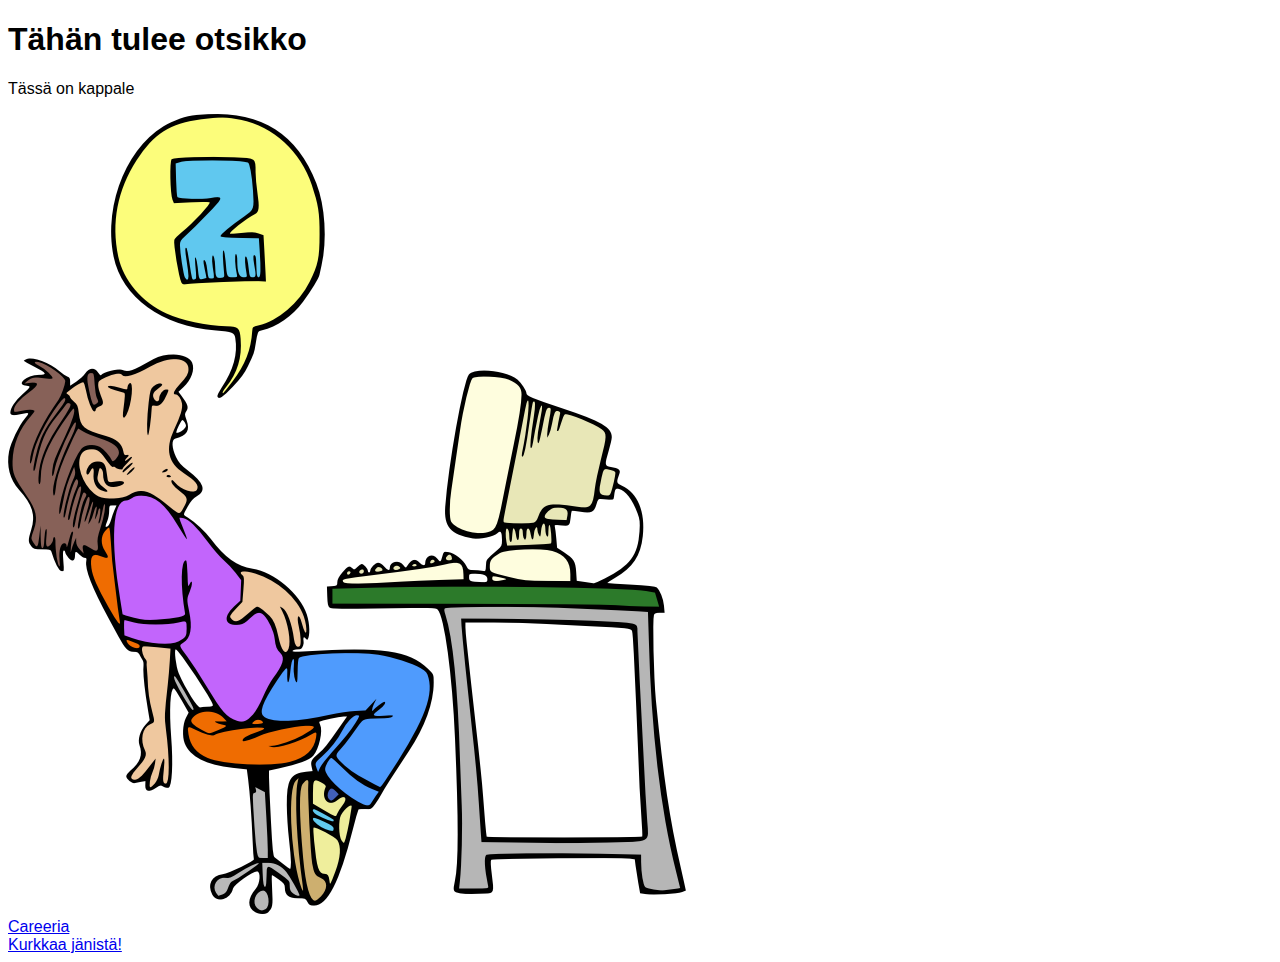
<file: index.html>
<!DOCTYPE html>
<html>
<head>
<meta charset="utf-8">
<title>Jyrin sivut</title>

<style>
body {font-family: Arial, sans-serif;}
</style>

</head>
<body>

<h1>Tähän tulee otsikko</h1>
<p>Tässä on kappale</p>

<img src="kuve.png" alt="ukkeli nukkuu"><br>

<a href="https://careeria.fi/">Careeria</a><br>

<a href="metsajanis.html">Kurkkaa jänistä!</a>

</body>
</html>
</file>
